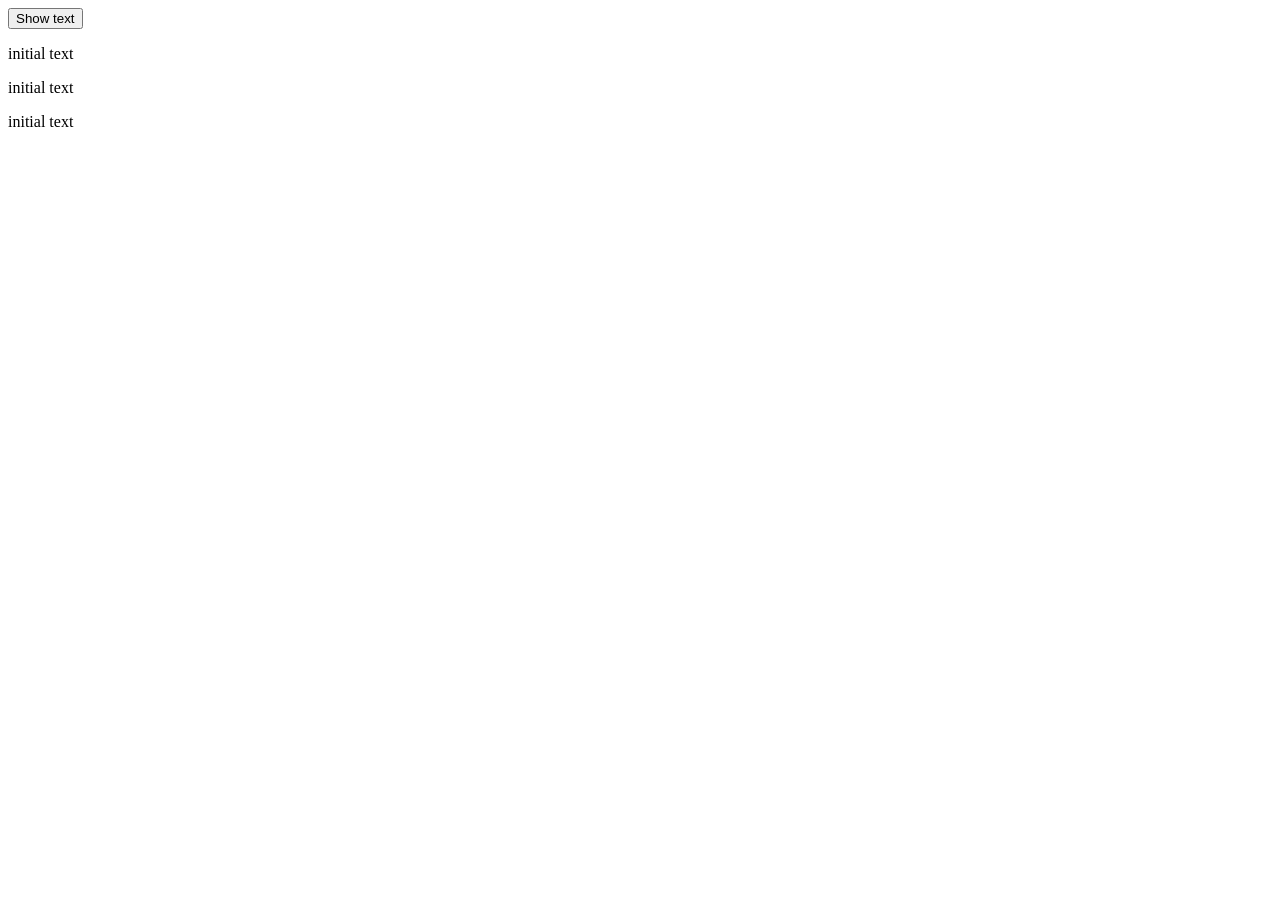
<file: 1. second grade revision/index.html>
<!DOCTYPE html>
<html lang="en">
<head>
    <meta charset="UTF-8">
    <meta name="viewport" content="width=device-width, initial-scale=1.0">
    <script src="app.js"></script>
    <title>Document</title>
</head>
<body>
    <button onclick="changeText()">Show text</button>
    <p id="text-description1">initial text</p>
    <p id="text-description2">initial text</p>
    <p id="text-description3">initial text</p>
</body>
</html>
</file>
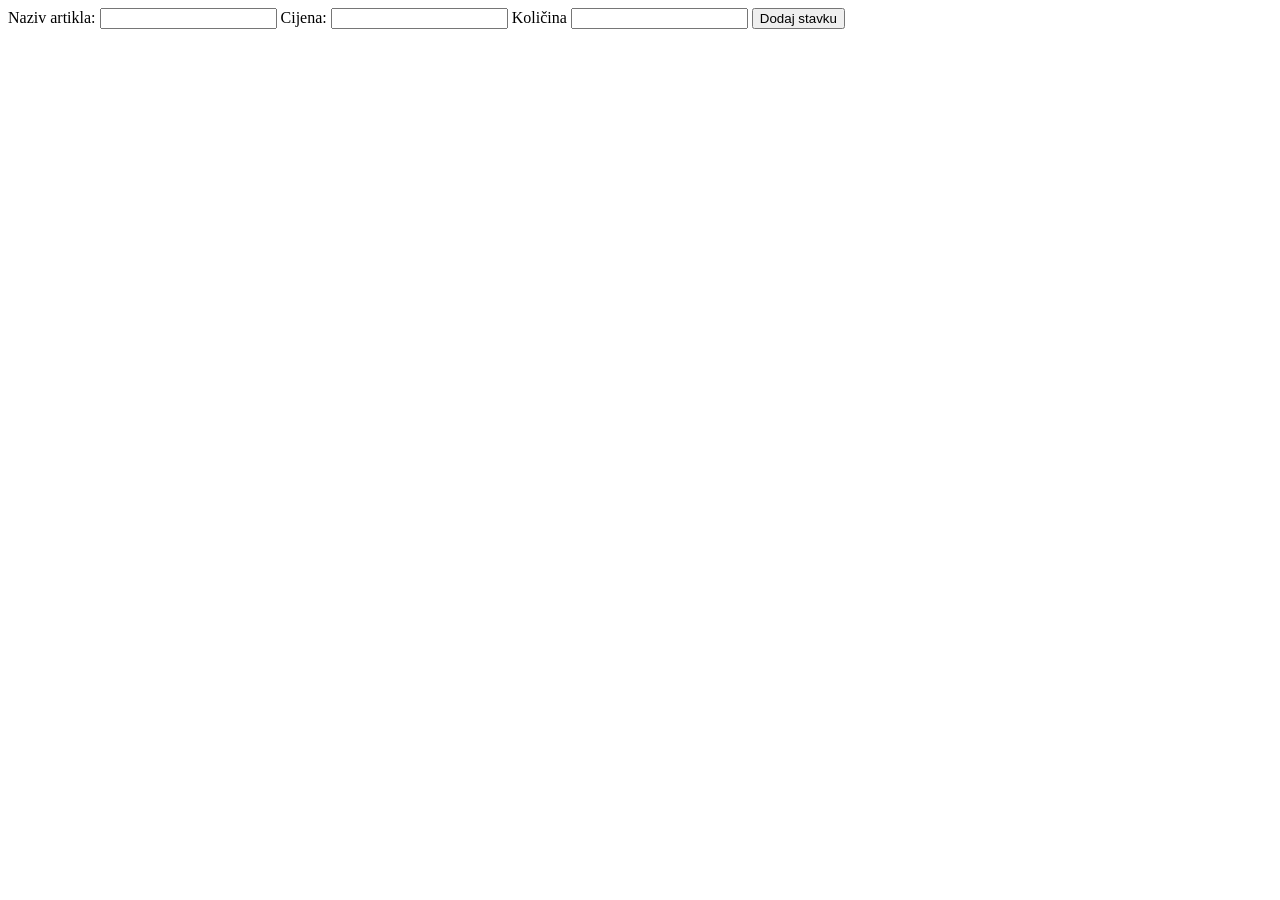
<file: 2. receipt app/index.html>
<!DOCTYPE html>
<html lang="en">
<head>
    <meta charset="UTF-8">
    <meta name="viewport" content="width=device-width, initial-scale=1.0">
    <title>Document</title>
    <script src="app.js"></script>
    <link rel="stylesheet" href="style.css">
</head>
<body>
    <div>
        <label for="item-name">Naziv artikla:</label>
        <input type="text" name="item-name" id="item-name">
        <label for="item-price">Cijena:</label>
        <input type="number" id="item-price">
        <label for="item-quantity">Količina</label>
        <input type="number" id="item-quantity">
        <button onclick="addItemToReceipt()">Dodaj stavku</button>
        <table id="products-table"></table>
        <p id="total-price"></p>
    </div>
</body>
</html>
</file>
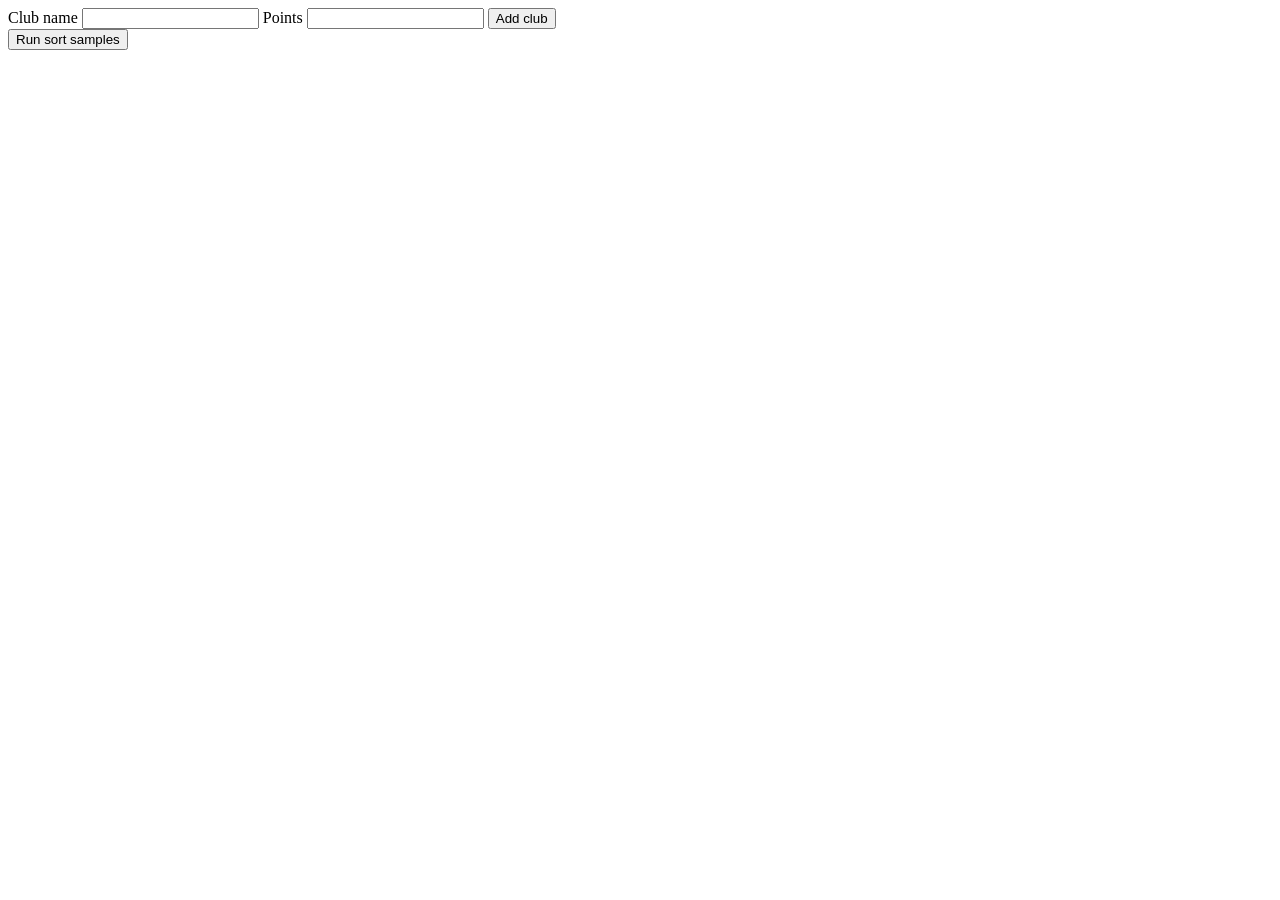
<file: 3. rank list/index.html>
<!DOCTYPE html>
<html lang="en">
<head>
    <meta charset="UTF-8">
    <meta name="viewport" content="width=device-width, initial-scale=1.0">
    <title>Document</title>
    <script src="app.js"></script>
    <link rel="stylesheet" href="style.css">
</head>
<body>
    <div>
        <label for="club-name">Club name</label>
        <input type="text" id="club-name">
        <label for="club-point">Points</label>
        <input type="number" id="club-points">
        <button onclick="addClubToArray()">Add club</button>
        <table id="clubs-table"></table>
    </div>
    <div>
        <button onclick="sortSamples()">Run sort samples</button>
    </div>
</body>
</html>
</file>
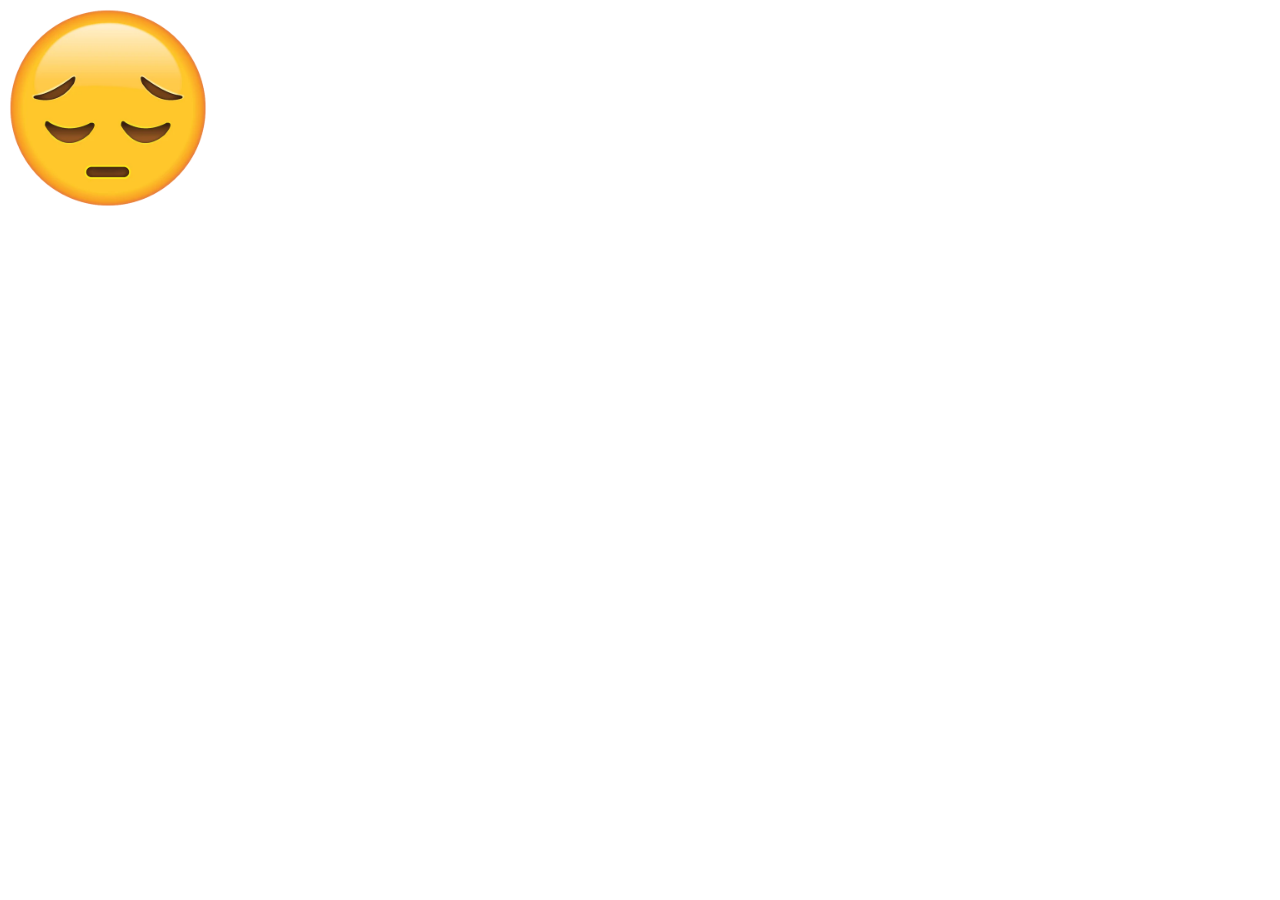
<file: 4. events/2. mouse over/index.html>
<!DOCTYPE html>
<html lang="en">
<head>
    <meta charset="UTF-8">
    <meta name="viewport" content="width=device-width, initial-scale=1.0">
    <title>Document</title>
    <script src="app.js" defer></script>
</head>
<body>
    <img id="smiley-img" src="sad.webp" style="width: 200px; height: 200px;" alt="">
</body>
</html>
</file>
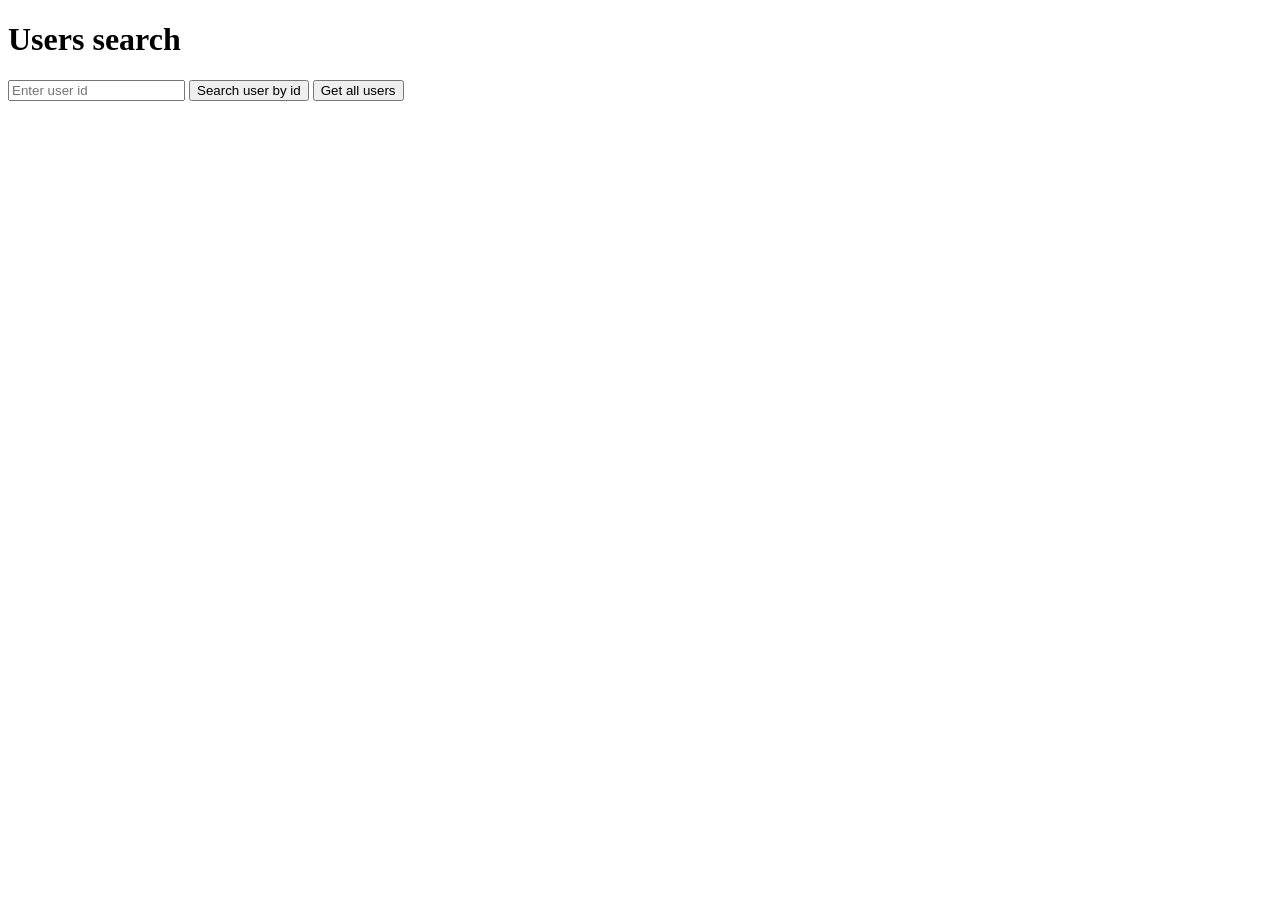
<file: 5. fetch/1. fetch/index.html>
<!DOCTYPE html>
<html lang="en">
<head>
    <meta charset="UTF-8">
    <meta name="viewport" content="width=device-width, initial-scale=1.0">
    <title>Document</title>
    <script src="app.js"></script>
</head>
<body>
    <h1>Users search</h1>
    <input type="text" id="user-id" placeholder="Enter user id">
    <button onclick="getUserById()">Search user by id</button>
    <button onclick="getAllUsers()">Get all users</button>
</body>
</html>
</file>
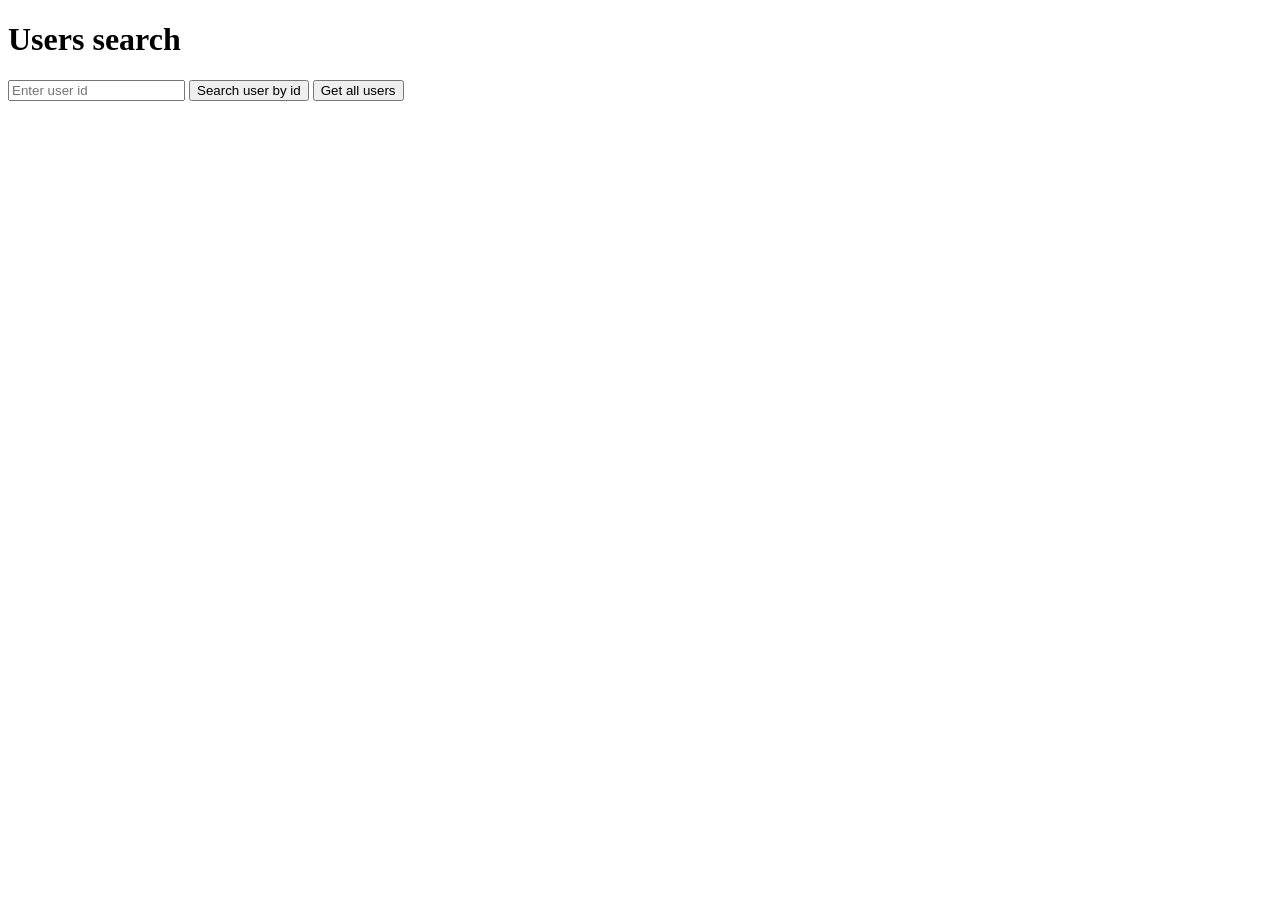
<file: 5. fetch/2. fetch revision/index.html>
<!DOCTYPE html>
<html lang="en">
<head>
    <meta charset="UTF-8">
    <meta name="viewport" content="width=device-width, initial-scale=1.0">
    <title>Document</title>
    <script src="index.js"></script>
</head>
<body>
    <h1>Users search</h1>
    <input type="text" id="user-id" placeholder="Enter user id">
    <button onclick="getUserById()">Search user by id</button>
    <button onclick="getAllUsers()">Get all users</button>
</body>
</html>
</file>
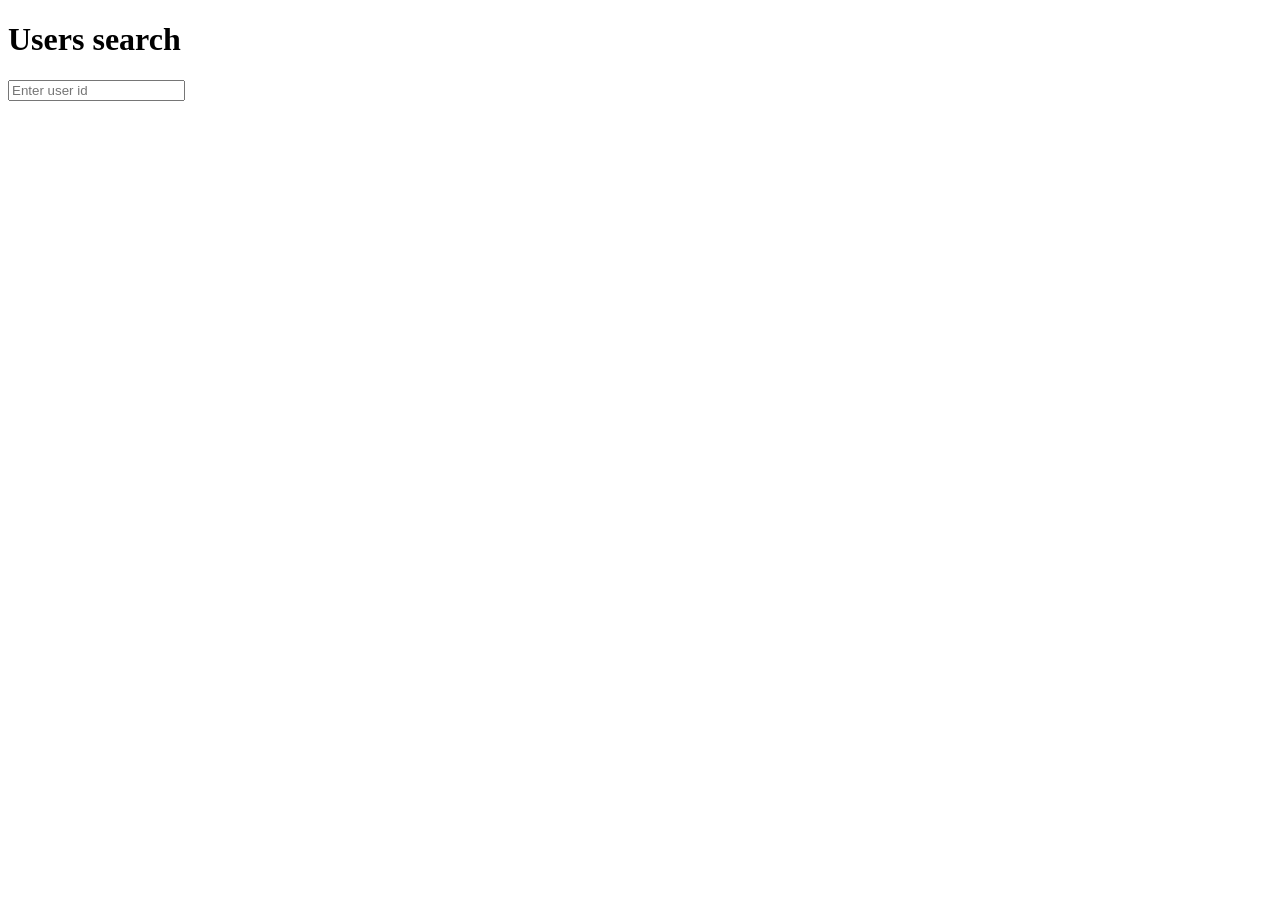
<file: 5. fetch/3. fetch with abort completed/index.html>
<!DOCTYPE html>
<html lang="en">
<head>
    <meta charset="UTF-8">
    <meta name="viewport" content="width=device-width, initial-scale=1.0">
    <title>Document</title>
    <script src="index.js"></script>
</head>
<body>
    <h1>Users search</h1>
    <input type="text" id="user-name" placeholder="Enter user id" oninput="getUserByName()">
</body>
</html>
</file>
<file: 2. receipt app/style.css>
td, th {
    border: 1px solid rgb(121, 121, 121);
}

#products-table {
    margin-top: 50px;
}
</file>
<file: 3. rank list/style.css>
.table {
  border: 1px solid #000000;
  border-style: solid ;
  border-color: black;


}

  table:hover {background-color: #D6EEEE;}
</file>
